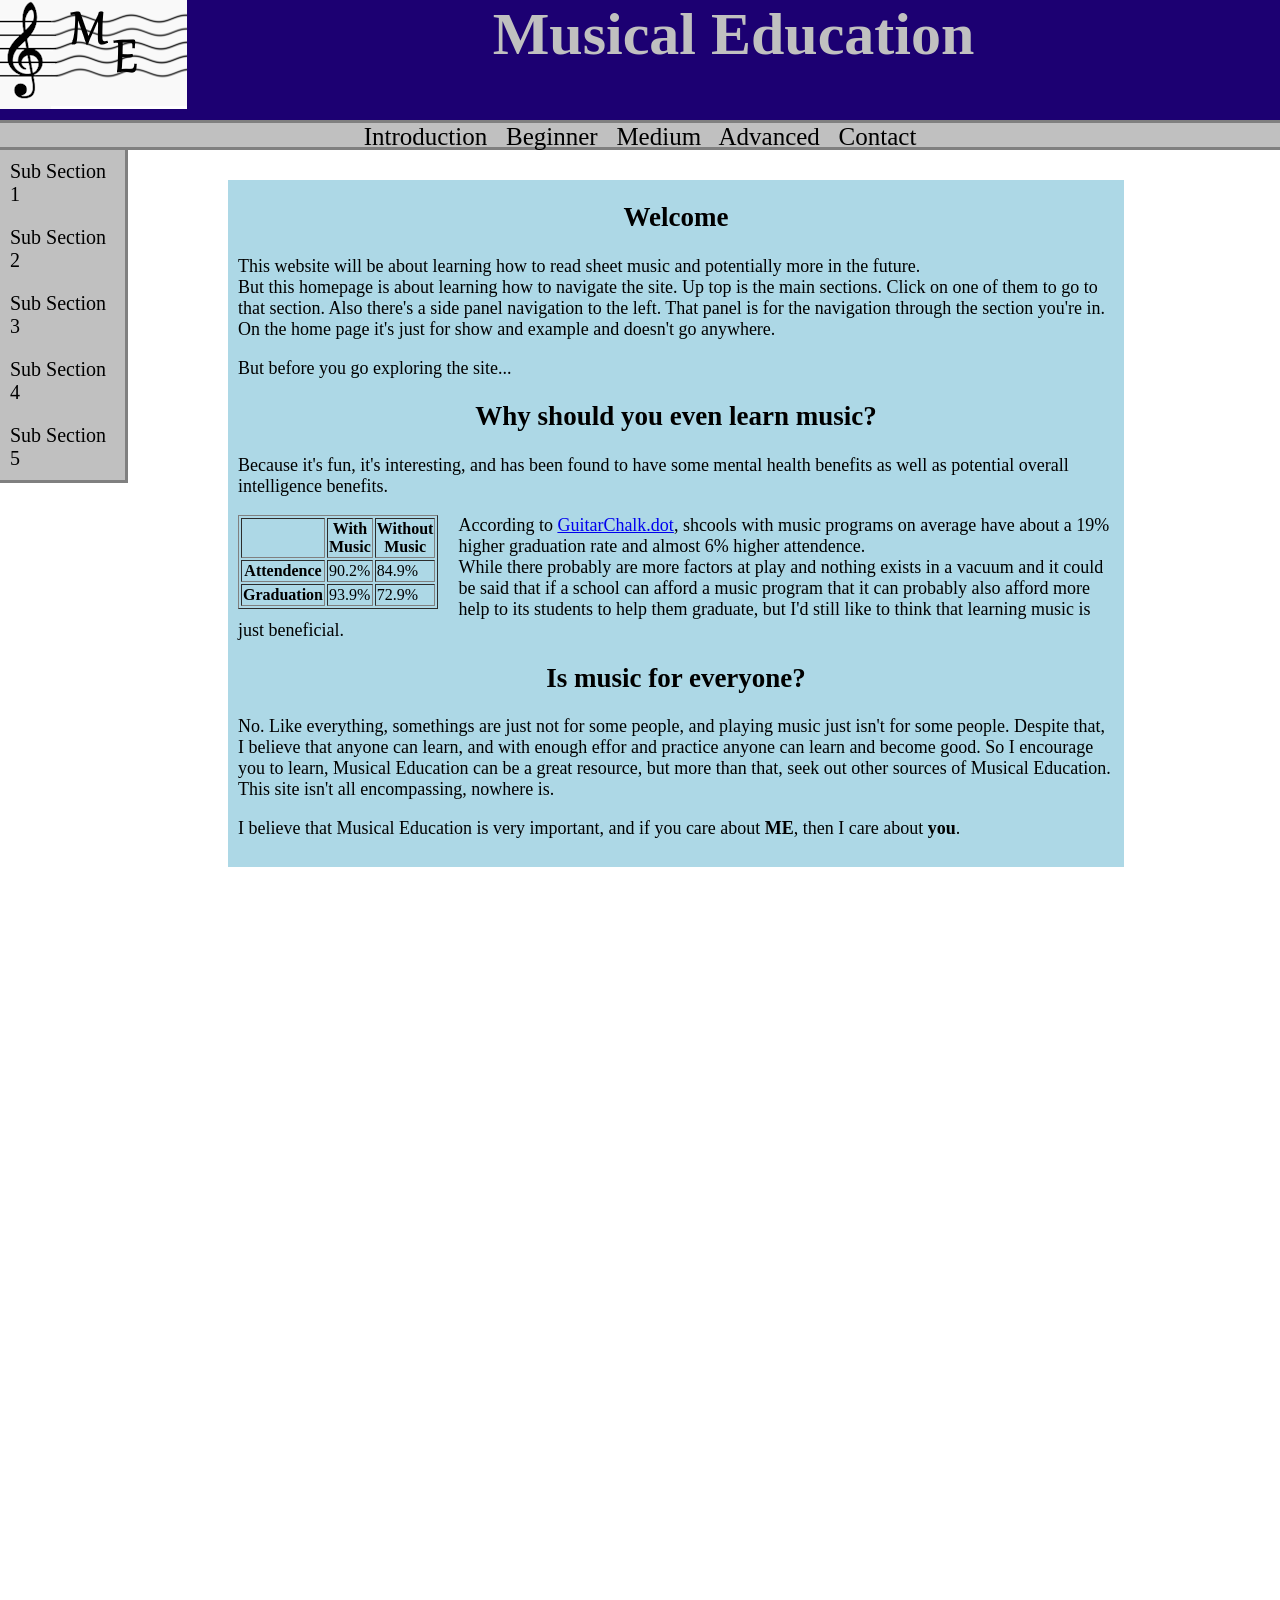
<file: index.html>
<html lang="en">
<head>
    <meta charset="UTF-8">
    <meta name="viewport" content="width=device-width, initial-scale=1.0">
    <meta name="description" content="Joshua's music education website, for learning sheet music.">
    <title>Musical Education - home page</title>
    <link rel="stylesheet" href="styles.css">
    <script>src="script.js" </script>
    <style>

    </style>
</head>
<body>
    <header>
        <a href="index.html">
            <img src="images/logos/templogo.png" alt="A temporary logo" style="float:left">
        </a>
        <h1>Musical Education</h1>
    </header>
    <nav class="navbar-top">
        <a id="Section1" href="introduction/homepage.html" style="cursor: pointer">Introduction</a> &nbsp;
        <a id="Section2" href="beginner.html" style="cursor: pointer">Beginner</a> &nbsp;
        <a id="Section3" href="medium.html" style="cursor: pointer">Medium</a> &nbsp;
        <a id="Section4" href="advanced.html" style="cursor: pointer">Advanced</a> &nbsp;
        <a href="contact.html ">Contact</a>
    </nav>
    <main>
        <nav class="nav-left">
            <a href="">Sub Section 1</a>
            <a href="">Sub Section 2</a>
            <a href="">Sub Section 3</a>
            <a href="">Sub Section 4</a>
            <a href="">Sub Section 5</a>
        </nav>
        <section>
            <h2 id="welcome">Welcome</h2>
            <p>
                This website will be about learning how to read sheet music and potentially more in the future.<br>
                But this homepage is about learning how to navigate the site. Up top is the main sections. Click on one of them 
                to go to that section. Also there's a side panel navigation to the left. That panel is for the navigation through
                the section you're in. On the home page it's just for show and example and doesn't go anywhere.
                
            </p>
            <p>
                But before you go exploring the site...
            </p>
            <h2>Why should you even learn music?</h2>
            <p>
                Because it's fun, it's interesting, and has been found to have some mental health benefits as well as 
                potential overall intelligence benefits.
            </p>
            <p>
                <table border="1" style="float: left; margin-right: 20px">
                    <tr>
                        <th></th>
                        <th>With<br>Music</th>
                        <th>Without<br>Music</th>
                    </tr>
                    <tr>
                        <th>Attendence</th>
                        <td>90.2%</td>
                        <td>84.9%</td>
                    </tr>
                    <tr>
                        <th>Graduation</th>
                        <td>93.9%</td>
                        <td>72.9%</td>
                    </tr>
                </table>
                According to <a href="https://www.guitarchalk.com/music-education/">GuitarChalk.dot</a>, shcools with music 
                programs on average have about a 19% higher graduation rate and almost 6% higher attendence.<br>
                While there probably are more factors at play and nothing exists in a vacuum and it could be said that if a 
                school can afford a music program that it can probably also afford more help to its students to help them 
                graduate, but I'd still like to think that learning music is just beneficial.
            </p>
            <h2>Is music for everyone?</h2>
            <p>
                No. Like everything, somethings are just not for some people, and playing music just isn't for some people.
                Despite that, I believe that anyone can learn, and with enough effor and practice anyone can learn and become 
                good. So I encourage you to learn, Musical Education can be a great resource, but more than that, seek out
                other sources of Musical Education. This site isn't all encompassing, nowhere is. 
            </p>
            <p>
                I believe that Musical Education is very important, and if you care about <b>ME</b>, then I care about 
                <b>you</b>.
            </p>
        </section>
        <nav>

        </nav>
    </main>
</body>
</html>
</file>
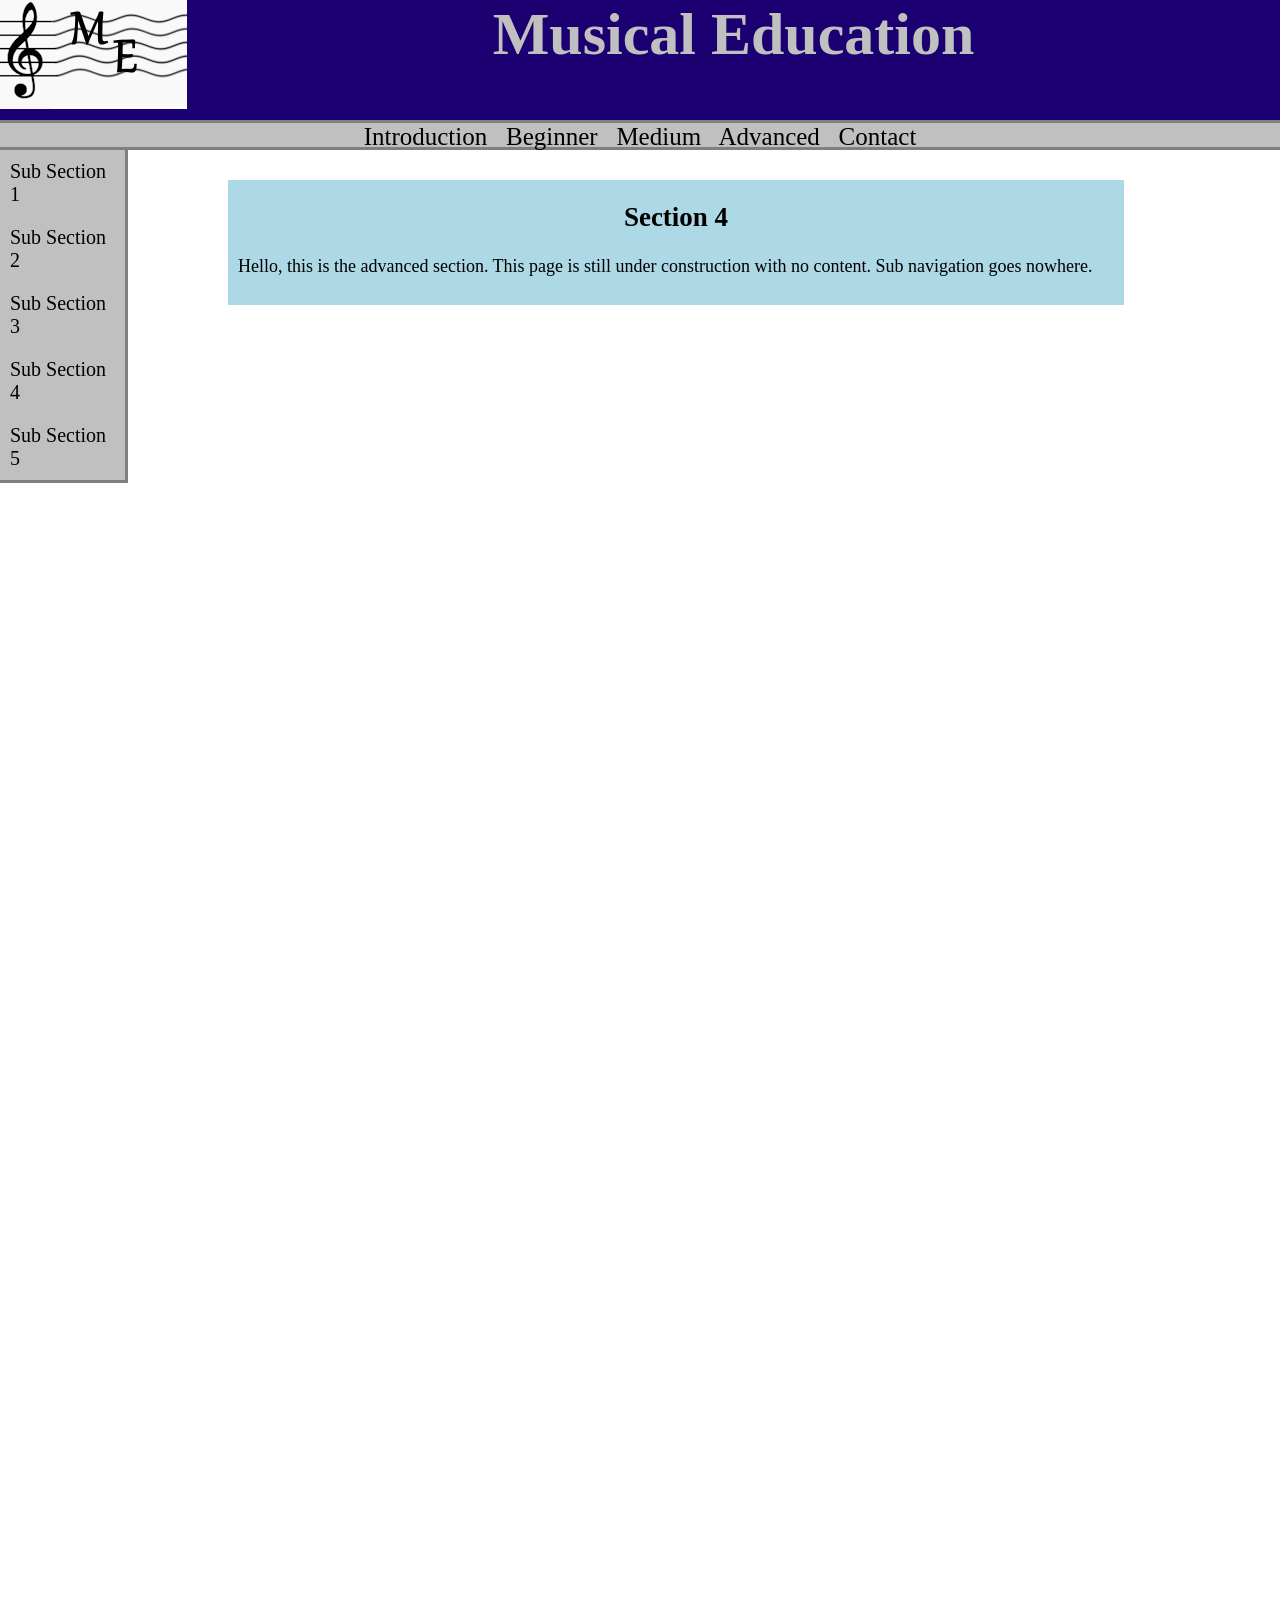
<file: advanced.html>
<html lang="en">
<head>
    <meta charset="UTF-8">
    <meta name="viewport" content="width=device-width, initial-scale=1.0">
    <title>Document</title>
    <link rel="stylesheet" href="styles.css">
    <script>src="script.js" </script>
    <style>

    </style>
</head>
<body>
    <header>
        <a href="index.html">
            <img src="images/logos/templogo.png" alt="A temporary logo" style="float:left">
        </a>
        <h1>Musical Education</h1>
    </header>
    <nav class="navbar-top">
        <a id="Section1" href="/introduction/homepage.html" style="cursor: pointer">Introduction</a> &nbsp;
        <a id="Section2" href="beginner.html" style="cursor: pointer">Beginner</a> &nbsp;
        <a id="Section3" href="medium.html" style="cursor: pointer">Medium</a> &nbsp;
        <a id="Section4" href="advanced.html" style="cursor: pointer">Advanced</a> &nbsp;
        <a href="contact.html ">Contact</a>
    </nav>
    <main>
        <nav class="nav-left">
            <a href="">Sub Section 1</a>
            <a href="">Sub Section 2</a>
            <a href="">Sub Section 3</a>
            <a href="">Sub Section 4</a>
            <a href="">Sub Section 5</a>
        </nav>
        <section>
            <h2>Section 4</h2>
            <p>
                Hello, this is the advanced section. This page is still under construction with no content. Sub navigation goes
                nowhere.
            </p>
        </section>
        <nav>

        </nav>
    </main>
</body>
</html>
</file>
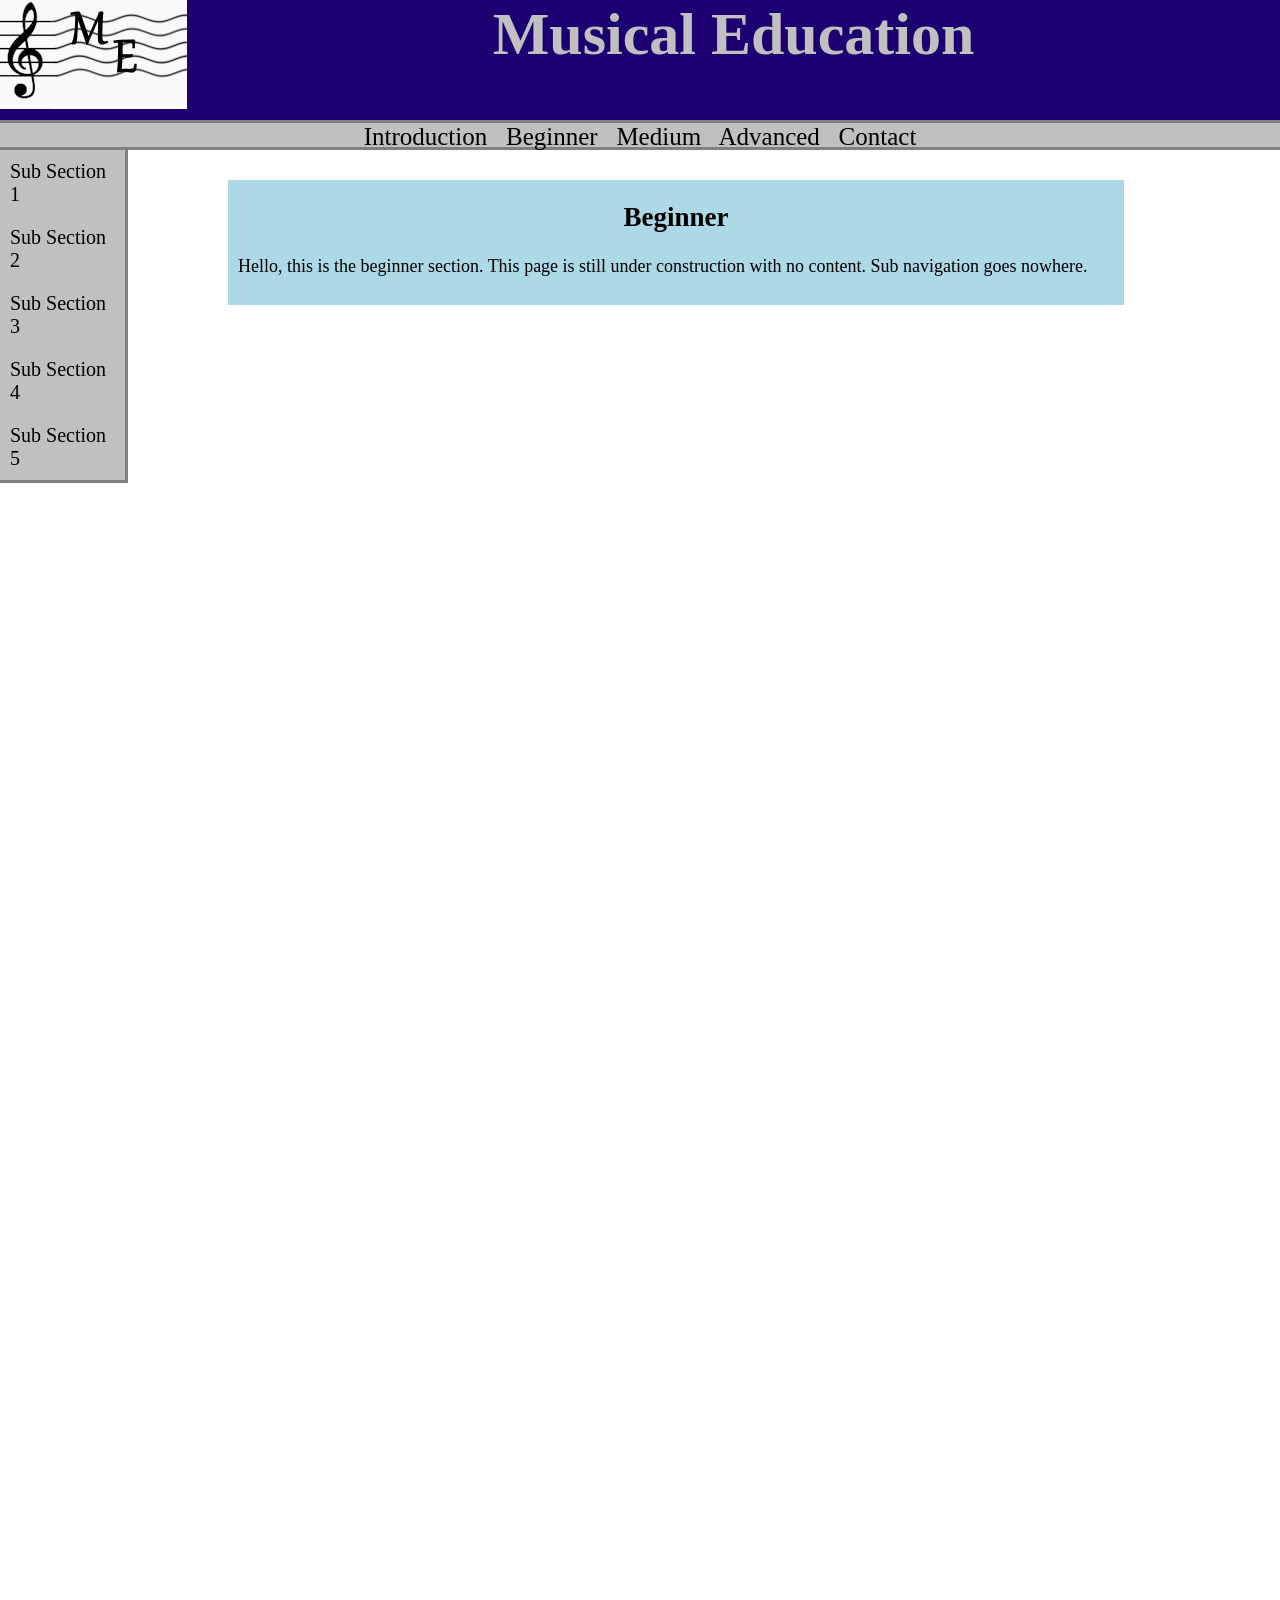
<file: beginner.html>
<html lang="en">
<head>
    <meta charset="UTF-8">
    <meta name="viewport" content="width=device-width, initial-scale=1.0">
    <title>Document</title>
    <link rel="stylesheet" href="styles.css">
    <script>src="script.js" </script>
    <style>

    </style>
</head>
<body>
    <header>
        <a href="index.html">
            <img src="images/logos/templogo.png" alt="A temporary logo" style="float:left">
        </a>
        <h1>Musical Education</h1>
    </header>
    <nav class="navbar-top">
        <a id="Section1" href="/introduction/homepage.html" style="cursor: pointer">Introduction</a> &nbsp;
        <a id="Section2" href="beginner.html" style="cursor: pointer">Beginner</a> &nbsp;
        <a id="Section3" href="medium.html" style="cursor: pointer">Medium</a> &nbsp;
        <a id="Section4" href="advanced.html" style="cursor: pointer">Advanced</a> &nbsp;
        <a href="contact.html ">Contact</a>
    </nav>
    <main>
        <nav class="nav-left">
            <a href="">Sub Section 1</a>
            <a href="">Sub Section 2</a>
            <a href="">Sub Section 3</a>
            <a href="">Sub Section 4</a>
            <a href="">Sub Section 5</a>
        </nav>
        <section>
            <h2>Beginner</h2>
            <p>
                Hello, this is the beginner section. This page is still under construction with no content. Sub navigation goes
                nowhere.
            </p>
        </section>
        <nav>

        </nav>
    </main>
</body>
</html>
</file>
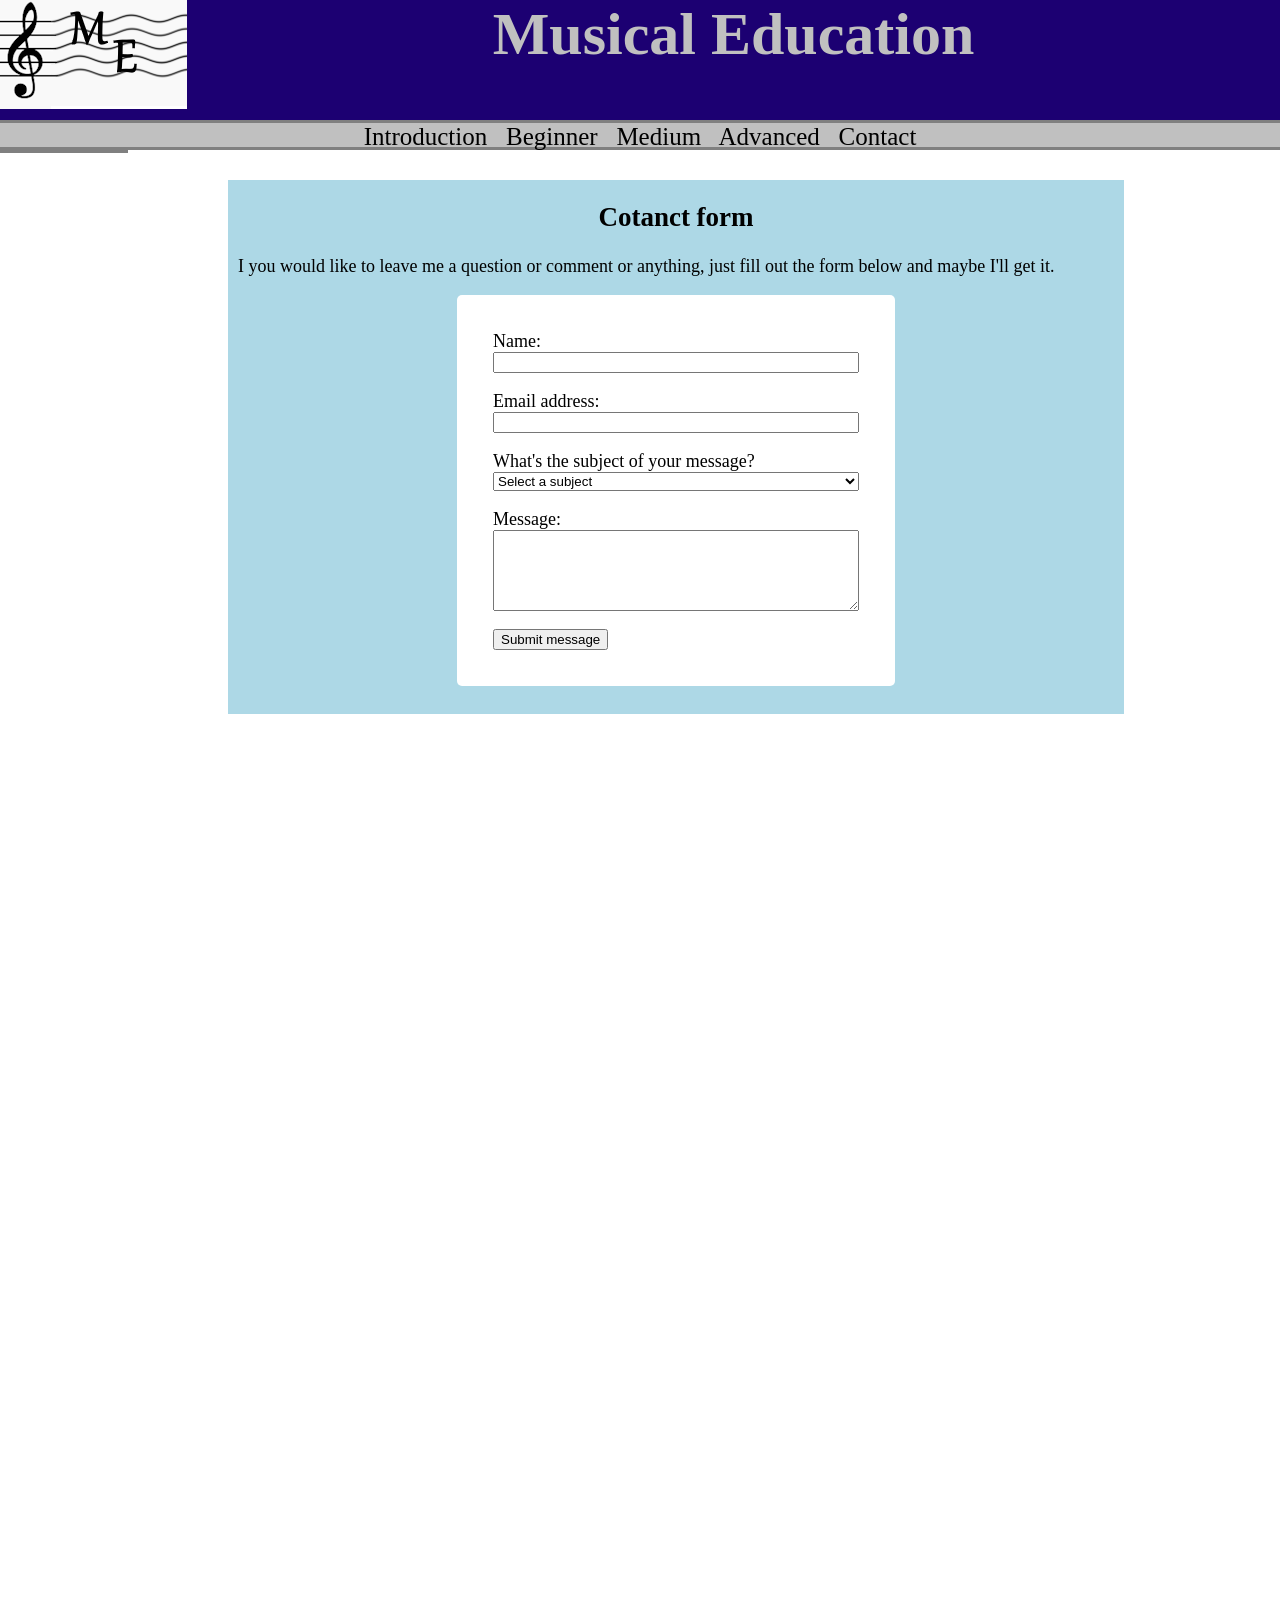
<file: contact.html>
<html lang="en">
<head>
    <meta charset="UTF-8">
    <meta name="viewport" content="width=device-width, initial-scale=1.0">
    <title>Document</title>
    <link rel="stylesheet" href="styles.css">
    <script src="script.js"></script>
    <style>

    </style>
</head>
<body>
    <header>
        <a href="index.html">
            <img src="images/logos/templogo.png" alt="A temporary logo" style="float:left">
        </a>
        <h1>Musical Education</h1>
    </header>
    <nav class="navbar-top">
        <a id="Section1" href="introduction/homepage.html" style="cursor: pointer">Introduction</a> &nbsp;
        <a id="Section2" href="beginner.html" style="cursor: pointer">Beginner</a> &nbsp;
        <a id="Section3" href="medium.html" style="cursor: pointer">Medium</a> &nbsp;
        <a id="Section4" href="advanced.html" style="cursor: pointer">Advanced</a> &nbsp;
        <a href="contact.html ">Contact</a>
    </nav>
    <main>
        <nav class="nav-left">
        </nav>
        <section>
            <h2>Cotanct form</h2>
            <p>
                I you would like to leave me a question or comment or anything, just fill out the form below and maybe I'll get
                it.
            </p>
            <div class="form-container">
                <form id="contactForm" novalidate>
                    <div class="form-section">
                        <label for="name">Name:</label>
                        <input type="text" id="name" name="name" required>
                    </div>
                    <div class="form-section">
                        <label for="email">Email address:</label>
                        <input type="email" id="email" name="email" required>
                    </div>
                    <div class="form-section">
                        <label for="subject">What's the subject of your message?</label>
                        <select id="subject" name="subject" required>
                            <option value="">Select a subject</option>
                            <option value="question">Question</option>
                            <option value="comment">Comment or critique</option>
                            <option value="problem">Got a problem!</option>
                            <option value="nice">Just got something nice to say.</option>
                        </select>
                    </div>
                    <div class="form-section">
                        <label for="message">Message:</label>
                        <textarea id="message" name="message" rows="5" required></textarea>
                    </div>
                    <div class="form-section">
                        <button type="submit">Submit message</button>

                    </div>
                    <p id="formMessage" aria-live="polite"></p>
                </form>
            </div>
        </section>
        <nav>

        </nav>
    </main>
</body>
</html>
</file>
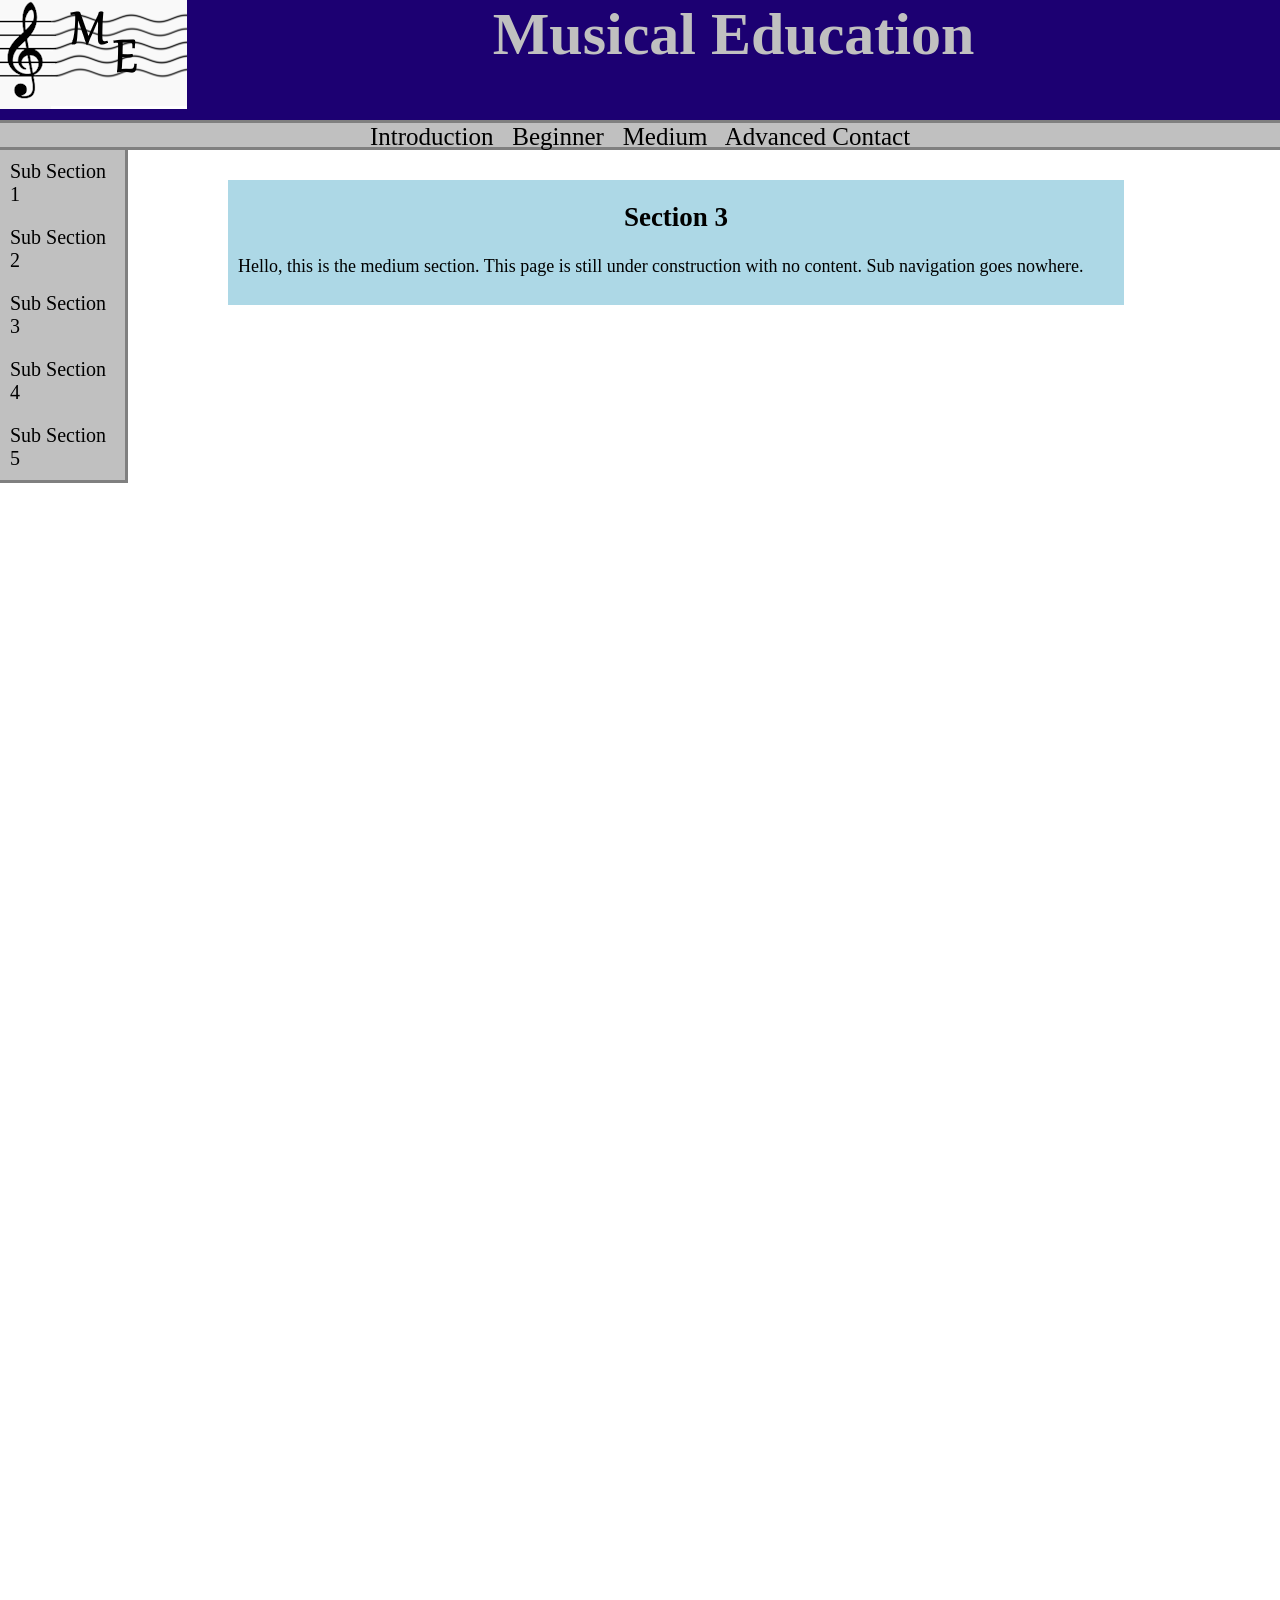
<file: medium.html>
<html lang="en">
<head>
    <meta charset="UTF-8">
    <meta name="viewport" content="width=device-width, initial-scale=1.0">
    <title>Document</title>
    <link rel="stylesheet" href="styles.css">
    <script>src="script.js" </script>
    <style>

    </style>
</head>
<body>
    <header>
        <a href="index.html">
            <img src="images/logos/templogo.png" alt="A temporary logo" style="float:left">
        </a>
        <h1>Musical Education</h1>
    </header>
    <nav class="navbar-top">
        <a id="Section1" href="/introduction/homepage.html" style="cursor: pointer">Introduction</a> &nbsp;
        <a id="Section2" href="beginner.html" style="cursor: pointer">Beginner</a> &nbsp;
        <a id="Section3" href="medium.html" style="cursor: pointer">Medium</a> &nbsp;
        <a id="Section4" href="advanced.html" style="cursor: pointer">Advanced</a>
        <a href="contact.html ">Contact</a>
    </nav>
    <main>
        <nav class="nav-left">
            <a href="">Sub Section 1</a>
            <a href="">Sub Section 2</a>
            <a href="">Sub Section 3</a>
            <a href="">Sub Section 4</a>
            <a href="">Sub Section 5</a>
        </nav>
        <section>
            <h2>Section 3</h2>
            <p>
                Hello, this is the medium section. This page is still under construction with no content. Sub navigation goes
                nowhere.
            </p>
        </section>
        <nav>

        </nav>
    </main>
</body>
</html>
</file>
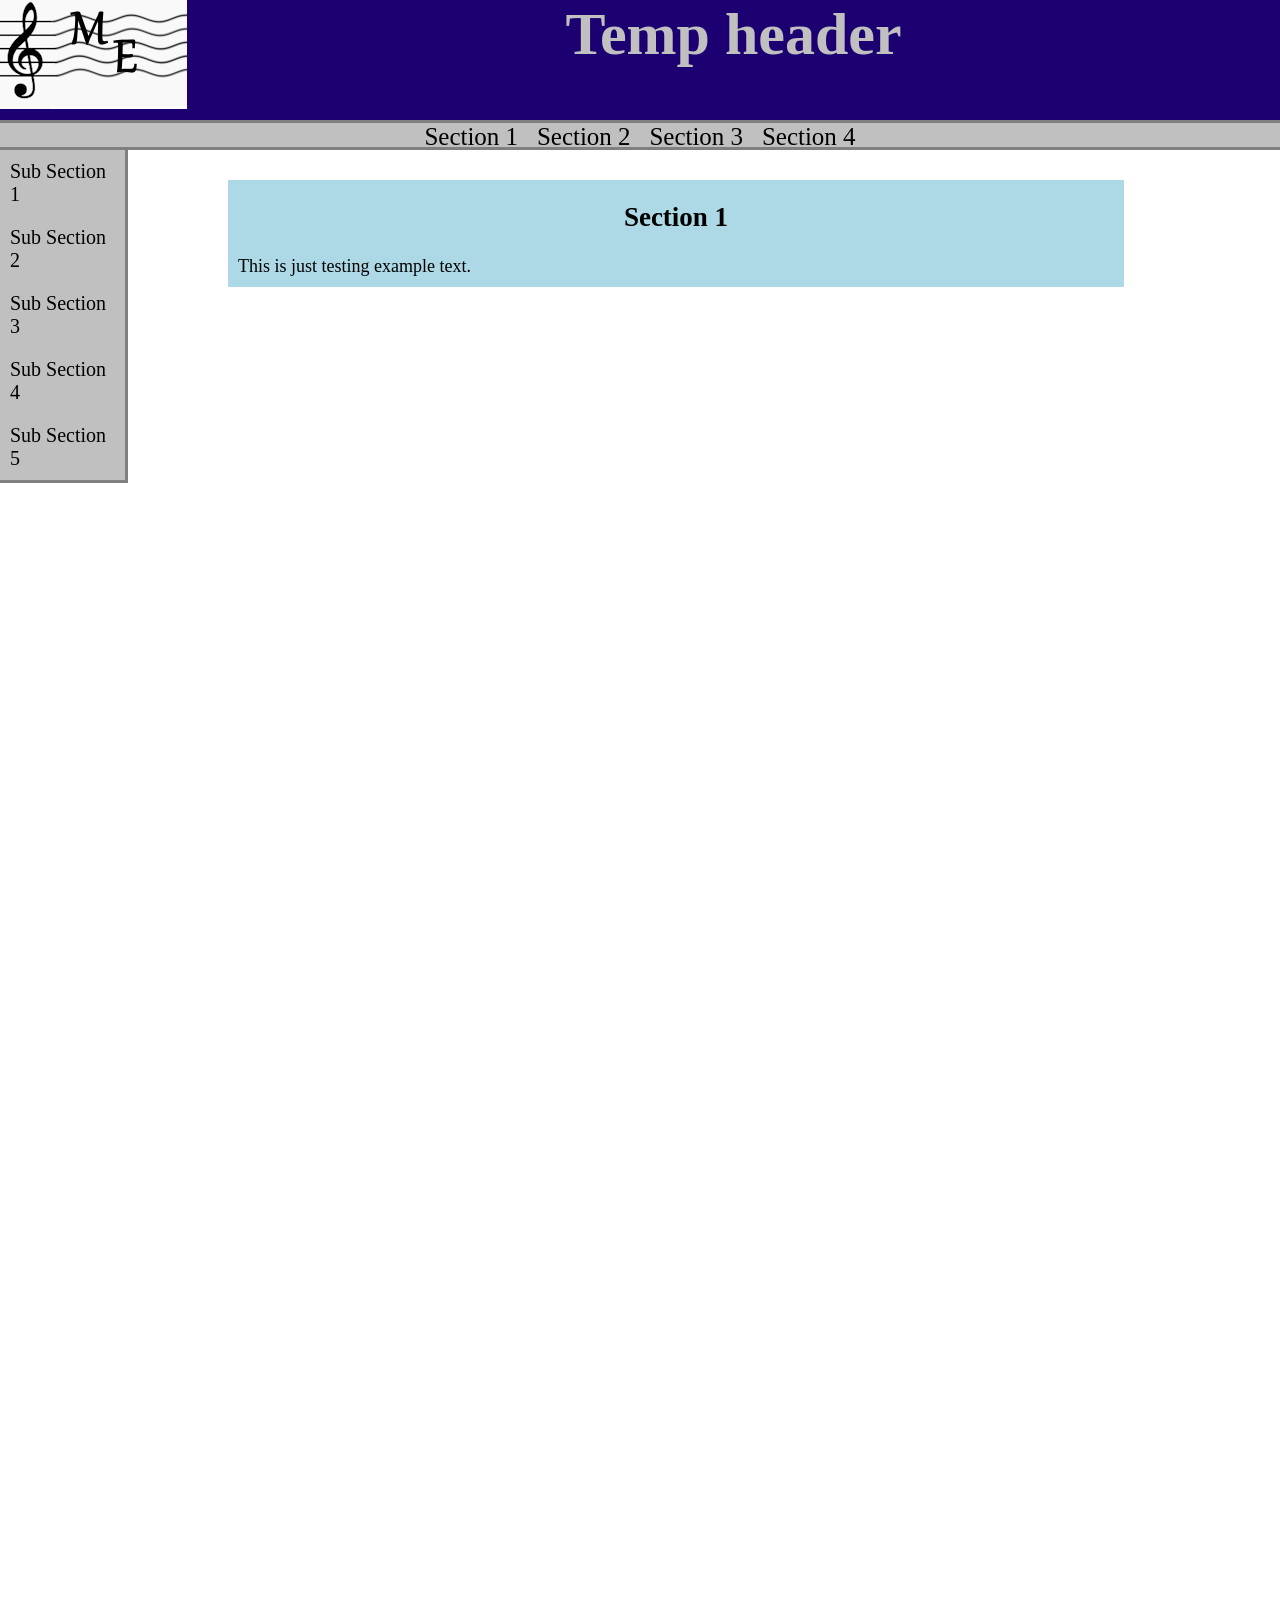
<file: section1.html>
<html lang="en">
<head>
    <meta charset="UTF-8">
    <meta name="viewport" content="width=device-width, initial-scale=1.0">
    <title>Document</title>
    <link rel="stylesheet" href="styles.css">
    <script>src="script.js" </script>
    <style>

    </style>
</head>
<body>
    <header>
        <a href="index.html">
            <img src="images/logos/templogo.png" alt="A temporary logo" style="float:left">
        </a>
        <h1>Temp header</h1>
    </header>
    <nav class="navbar-top">
        <a id="Section1" href="section1.html" style="cursor: pointer">Section 1</a> &nbsp;
        <a id="Section2" href="section2.html" style="cursor: pointer">Section 2</a> &nbsp;
        <a id="Section3" href="section3.html" style="cursor: pointer">Section 3</a> &nbsp;
        <a id="Section4" href="section4.html" style="cursor: pointer">Section 4</a>
    </nav>
    <main>
        <nav class="nav-left">
            <a href="">Sub Section 1</a>
            <a href="">Sub Section 2</a>
            <a href="">Sub Section 3</a>
            <a href="">Sub Section 4</a>
            <a href="">Sub Section 5</a>
        </nav>
        <section>
            <h2>Section 1</h2>
            This is just testing example text.
        </section>
        <nav>

        </nav>
    </main>
</body>
</html>
</file>
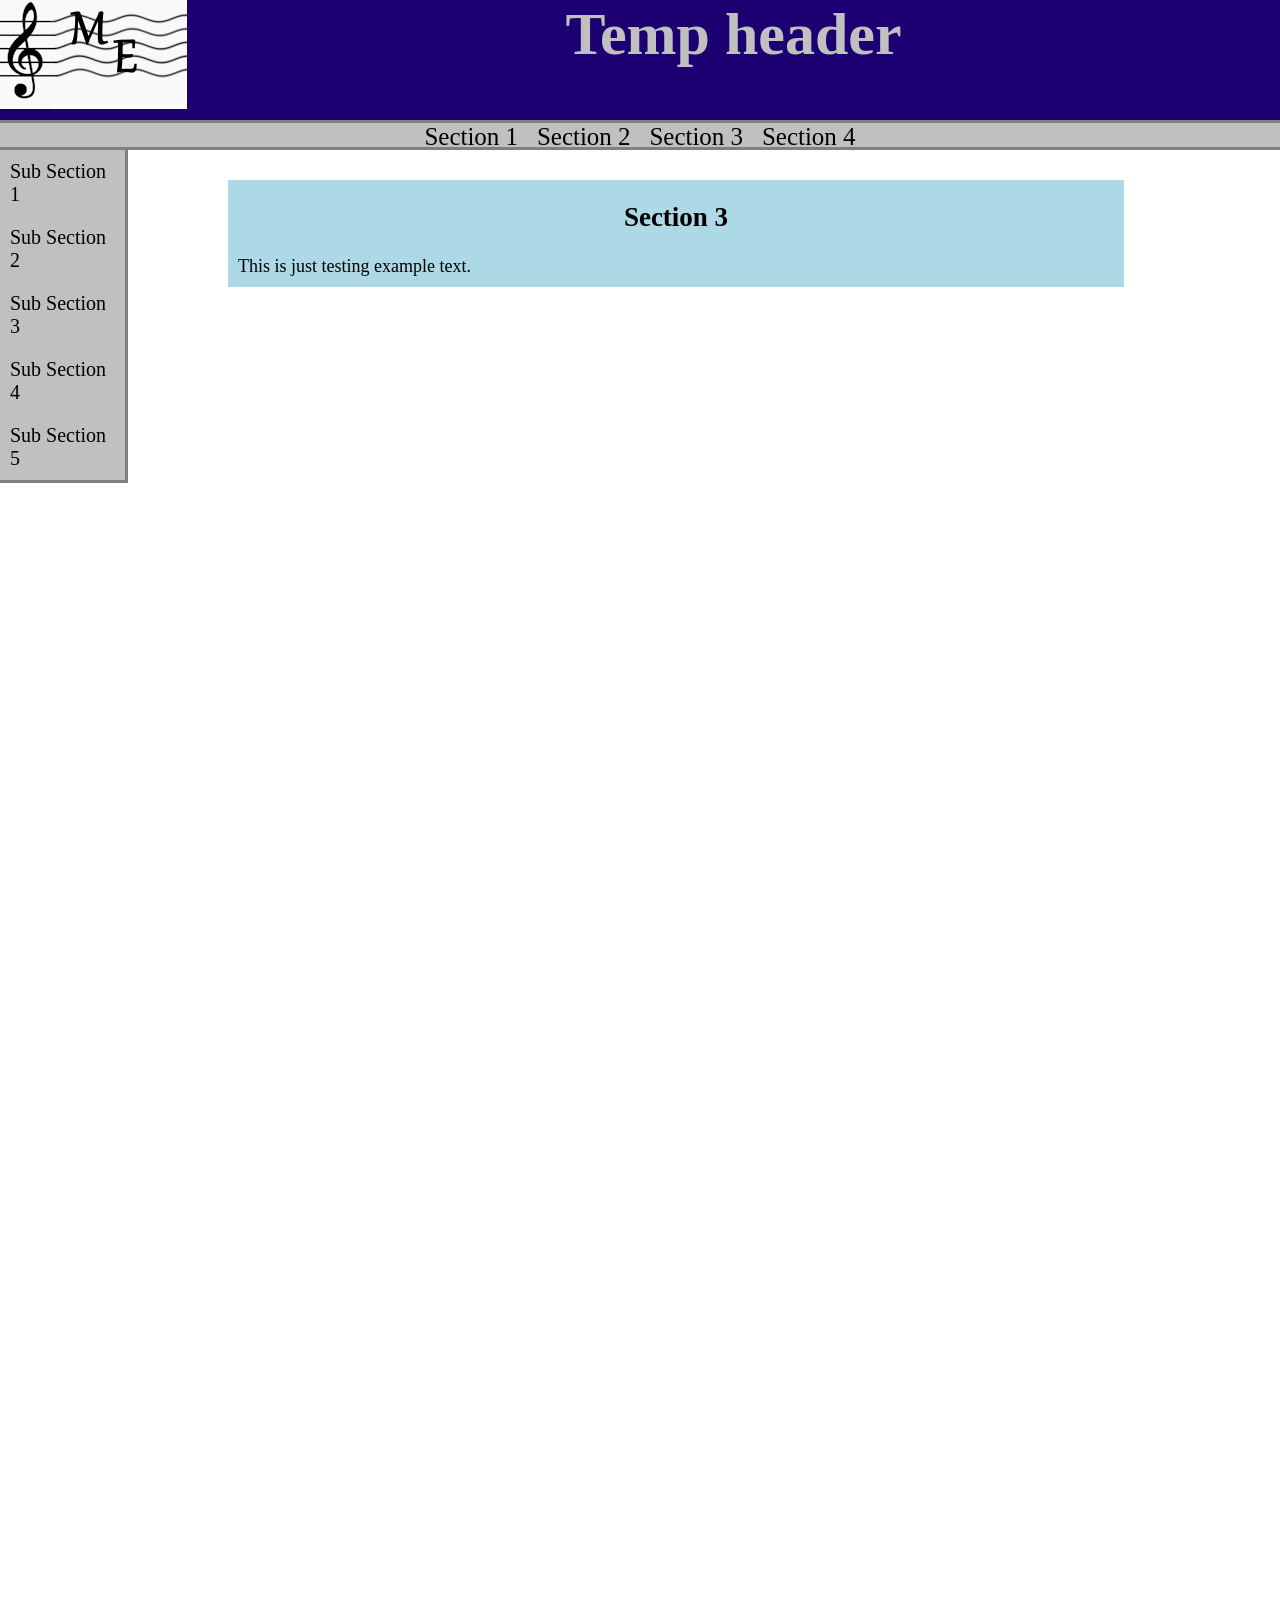
<file: section3.html>
<html lang="en">
<head>
    <meta charset="UTF-8">
    <meta name="viewport" content="width=device-width, initial-scale=1.0">
    <title>Document</title>
    <link rel="stylesheet" href="styles.css">
    <script>src="script.js" </script>
    <style>

    </style>
</head>
<body>
    <header>
        <a href="index.html">
            <img src="images/logos/templogo.png" alt="A temporary logo" style="float:left">
        </a>
        <h1>Temp header</h1>
    </header>
    <nav class="navbar-top">
        <a id="Section1" href="section1.html" style="cursor: pointer">Section 1</a> &nbsp;
        <a id="Section2" href="section2.html" style="cursor: pointer">Section 2</a> &nbsp;
        <a id="Section3" href="section3.html" style="cursor: pointer">Section 3</a> &nbsp;
        <a id="Section4" href="section4.html" style="cursor: pointer">Section 4</a>
    </nav>
    <main>
        <nav class="nav-left">
            <a href="">Sub Section 1</a>
            <a href="">Sub Section 2</a>
            <a href="">Sub Section 3</a>
            <a href="">Sub Section 4</a>
            <a href="">Sub Section 5</a>
        </nav>
        <section>
            <h2>Section 3</h2>
            This is just testing example text.
        </section>
        <nav>

        </nav>
    </main>
</body>
</html>
</file>
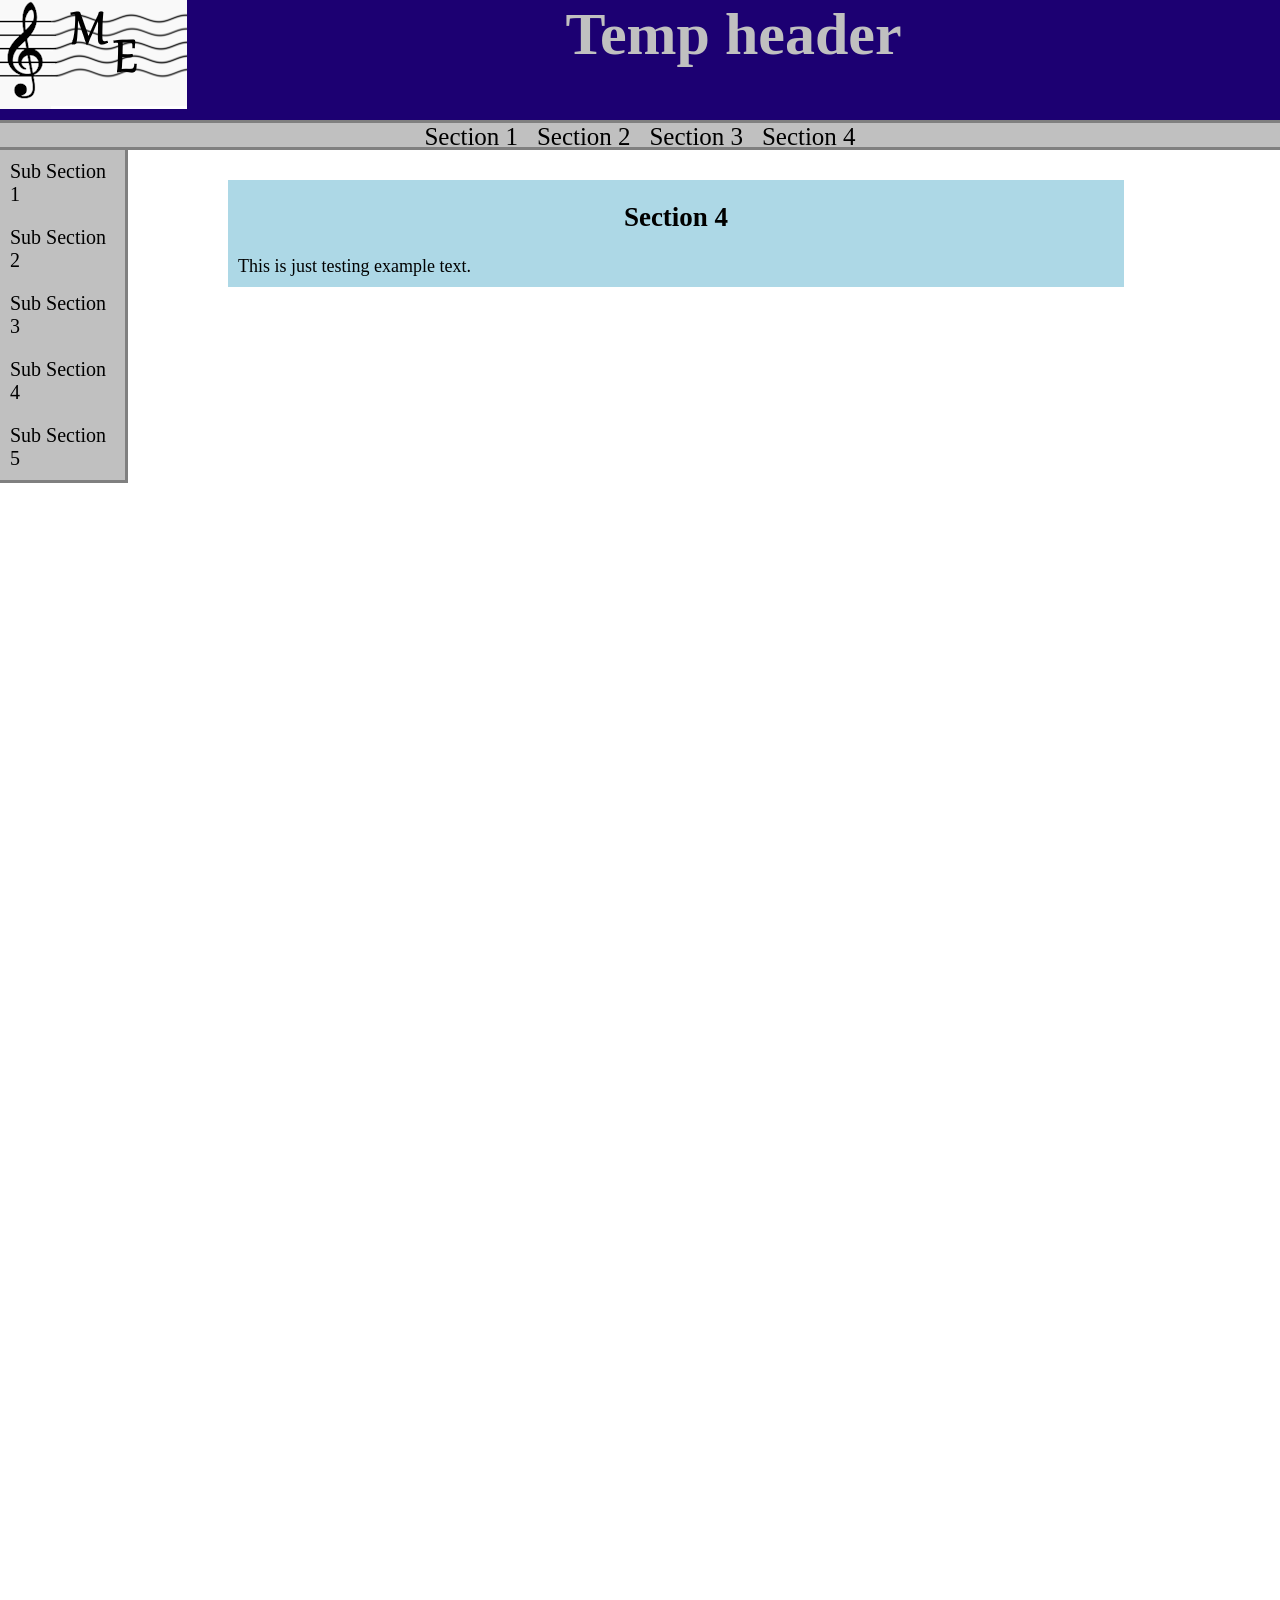
<file: section4.html>
<html lang="en">
<head>
    <meta charset="UTF-8">
    <meta name="viewport" content="width=device-width, initial-scale=1.0">
    <title>Document</title>
    <link rel="stylesheet" href="styles.css">
    <script>src="script.js" </script>
    <style>

    </style>
</head>
<body>
    <header>
        <a href="index.html">
            <img src="images/logos/templogo.png" alt="A temporary logo" style="float:left">
        </a>
        <h1>Temp header</h1>
    </header>
    <nav class="navbar-top">
        <a id="Section1" href="section1.html" style="cursor: pointer">Section 1</a> &nbsp;
        <a id="Section2" href="section2.html" style="cursor: pointer">Section 2</a> &nbsp;
        <a id="Section3" href="section3.html" style="cursor: pointer">Section 3</a> &nbsp;
        <a id="Section4" href="section4.html" style="cursor: pointer">Section 4</a>
    </nav>
    <main>
        <nav class="nav-left">
            <a href="">Sub Section 1</a>
            <a href="">Sub Section 2</a>
            <a href="">Sub Section 3</a>
            <a href="">Sub Section 4</a>
            <a href="">Sub Section 5</a>
        </nav>
        <section>
            <h2>Section 4</h2>
            This is just testing example text.
        </section>
        <nav>

        </nav>
    </main>
</body>
</html>
</file>
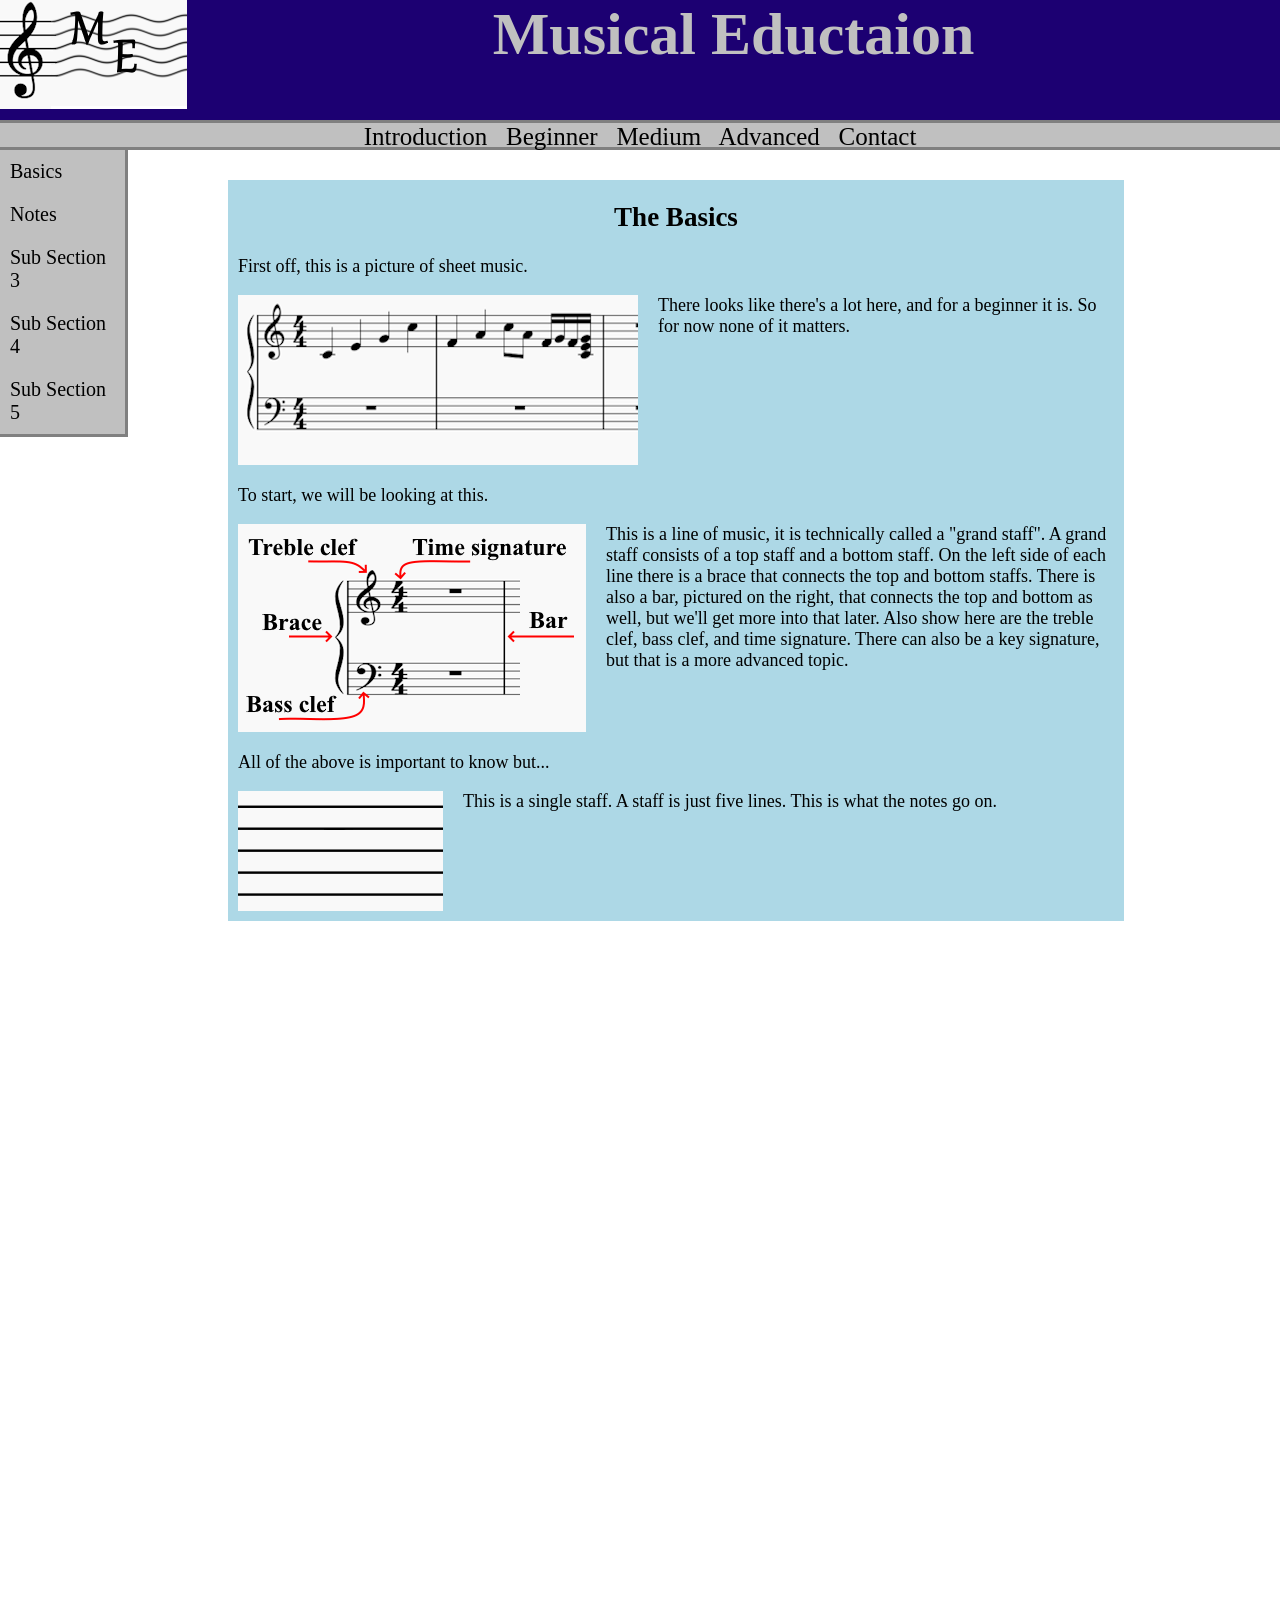
<file: introduction/basics.html>
<html lang="en">
<head>
    <meta charset="UTF-8">
    <meta name="viewport" content="width=device-width, initial-scale=1.0">
    <meta name="description" content="The baisc start of understanding sheet music and its parts">
    <title>Introduction - basics</title>
    <link rel="stylesheet" href="../styles.css">
    <script>src="script.js" </script>
    <style>

    </style>
</head>
<body>
    <header>
        <a href="../index.html">
            <img src="../images/logos/templogo.png" alt="A temporary logo" style="float:left">
        </a>
        <h1>Musical Eductaion</h1>
    </header>
    <nav class="navbar-top">
        <a id="Section1" href="/introduction/homepage.html" style="cursor: pointer">Introduction</a> &nbsp;
        <a id="Section2" href="../beginner.html" style="cursor: pointer">Beginner</a> &nbsp;
        <a id="Section3" href="../medium.html" style="cursor: pointer">Medium</a> &nbsp;
        <a id="Section4" href="../advanced.html" style="cursor: pointer">Advanced</a> &nbsp;
        <a href="contact.html ">Contact</a>
    </nav>
    <main>
        <nav class="nav-left">
            <a href="basics.html">Basics</a>
            <a href="notes.html">Notes</a>
            <a href="">Sub Section 3</a>
            <a href="">Sub Section 4</a>
            <a href="">Sub Section 5</a>
        </nav>
        <section>
            <h2>The Basics</h2>
            <p>
                First off, this is a picture of sheet music.
            </p>
            <p>
                <img src="../images/introduction/sheet music example.png" alt="A picture showing sheet music with some notes" 
                style="float: left; padding-right: 20px;">
                There looks like there's a lot here, and for a beginner it is. So for now none of it matters. 
            </p>
            <p class="after-image">
                To start, we will be looking at this.
            </p>
            <p>
                <img src="../images/introduction/labeled sheet music example.png" alt="Sheet music with the various parts labeled"
                style="float: left; padding-right: 20px;">
                This is a line of music, it is technically called a "grand staff". A grand staff consists of a top staff and a 
                bottom staff. On the left side of each line there is a brace that connects the top and bottom staffs. There 
                is also a bar, pictured on the right, that connects the top and bottom as well, but we'll get more into that 
                later. Also show here are the treble clef, bass clef, and time signature. There can also be a key signature,
                but that is a more advanced topic.
            </p>
            <p class="after-image">
                All of the above is important to know but...
            </p>
            <p>
                <img src="../images/introduction/staff.png" alt="A sinlge staff with nothin on it" style="float: left;
                padding-right: 20px;">
                This is a single staff. A staff is just five lines. This is what the notes go on.
            </p>
        </section>
        <nav>

        </nav>
    </main>
</body>
</html>
</file>
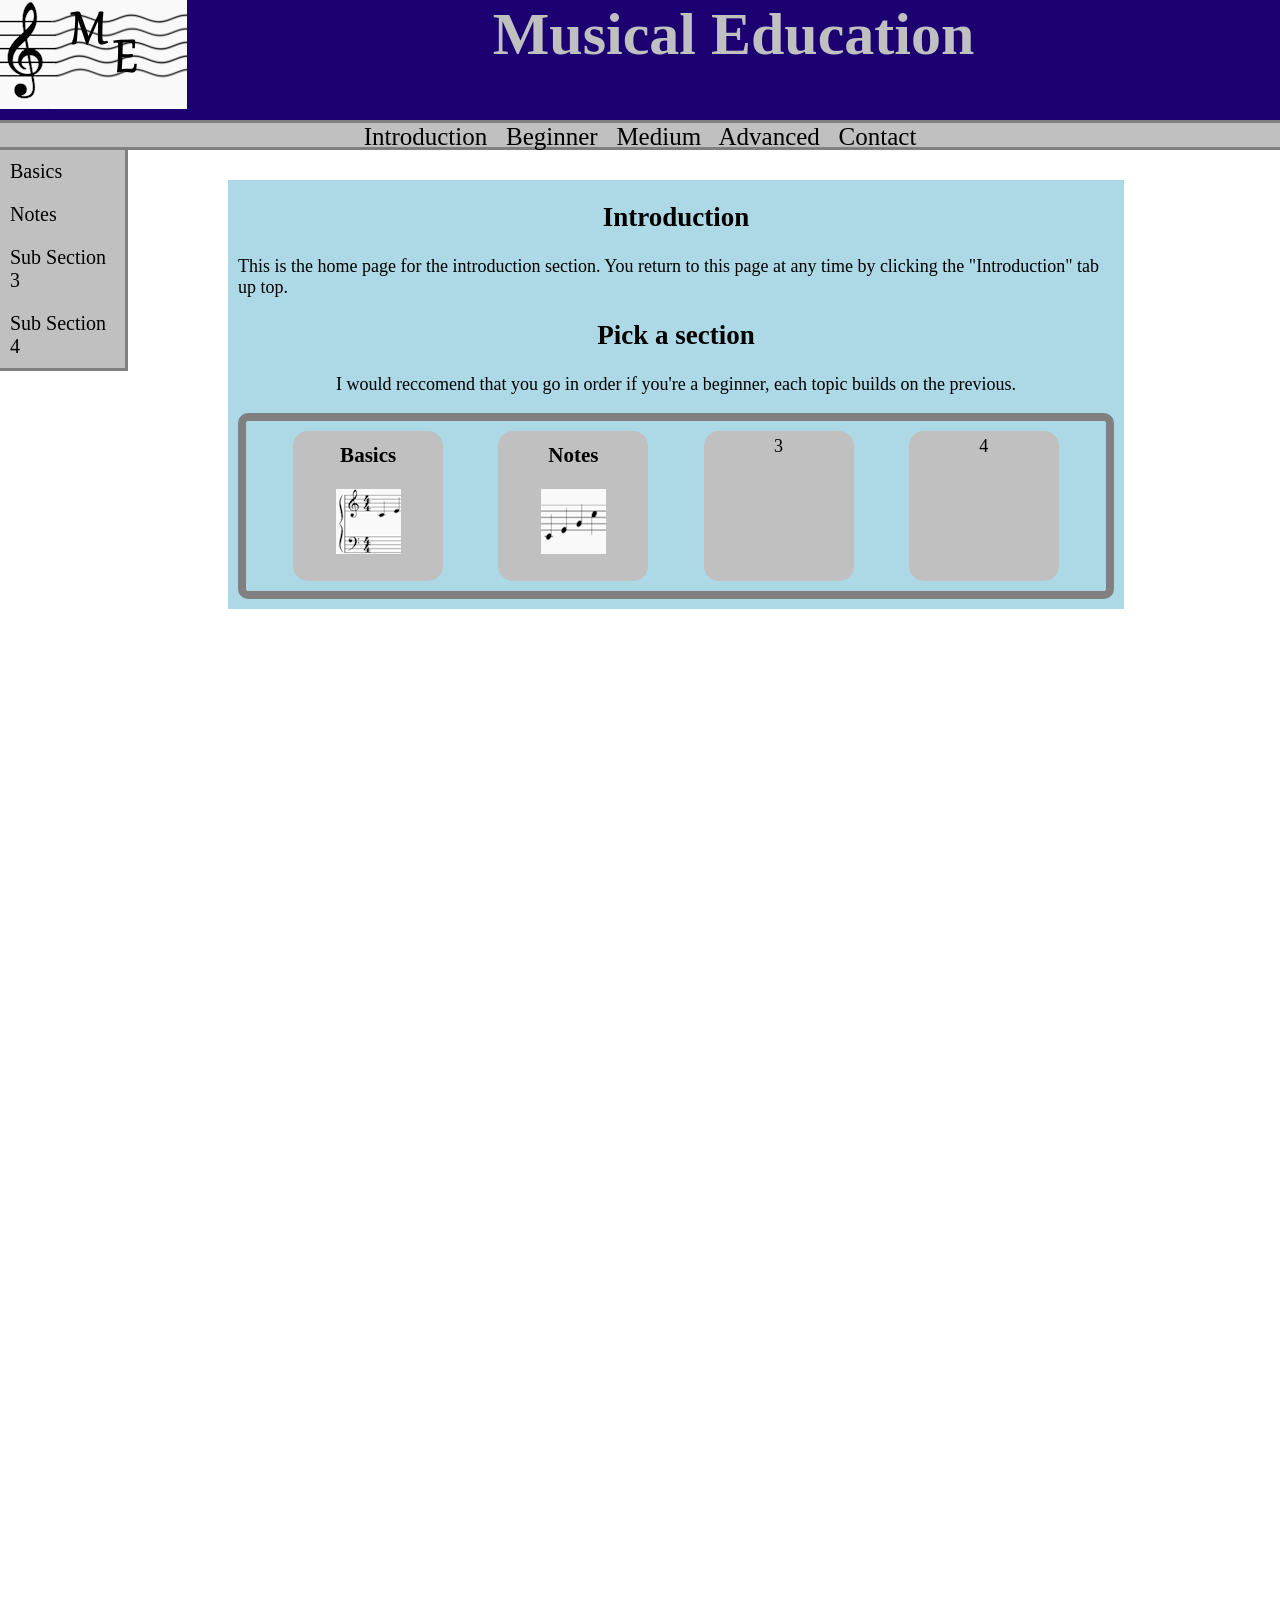
<file: introduction/homepage.html>
<html lang="en">
<head>
    <meta charset="UTF-8">
    <meta name="viewport" content="width=device-width, initial-scale=1.0">
    <meta name="description" content="The homepage for the introduction section">
    <title>Introduction Homepage</title>
    <link rel="stylesheet" href="../styles.css">
    <script>src="script.js" </script>
    <style>

    </style>
</head>
<body>
    <header>
        <a href="../index.html">
            <img src="../images/logos/templogo.png" alt="A temporary logo" style="float:left">
        </a>
        <h1>Musical Education</h1>
    </header>
    <nav class="navbar-top">
        <a id="Section1" href="/introduction/homepage.html" style="cursor: pointer">Introduction</a> &nbsp;
        <a id="Section2" href="../beginner.html" style="cursor: pointer">Beginner</a> &nbsp;
        <a id="Section3" href="../medium.html" style="cursor: pointer">Medium</a> &nbsp;
        <a id="Section4" href="../advanced.html" style="cursor: pointer">Advanced</a> &nbsp;
        <a href="contact.html ">Contact</a>
    </nav>
    <main>
        <nav class="nav-left">
            <a href="basics.html">Basics</a>
            <a href="notes.html">Notes</a>
            <a href="">Sub Section 3</a>
            <a href="">Sub Section 4</a>
        </nav>
        <section>
            <h2>Introduction</h2>
            <p>
                This is the home page for the introduction section. You return to this page at any time by clicking the 
                "Introduction" tab up top.
            </p>
            <h2>Pick a section</h2>
            <p class="text-centered">
                I would reccomend that you go in order if you're a beginner, each topic builds on the previous.
            </p>
            <div class="container">
                <a href="basics.html" class="box" id="box1">
                    <h3>Basics</h3>
                    <img src="../images/introduction/homepage basics.png" alt="An image of a line of sheet music">
                </a>
                <a href="notes.html" class="box" id="box2">
                    <h3>Notes</h3>
                    <img src="../images/introduction/homepage notes.png" alt="An image of notes">
                </a>
                <div class="box" id="box3">3</div>
                <div class="box" id="box4">4</div>
            </div>
        </section>
        <nav>

        </nav>
    </main>
</body>
</html>
</file>
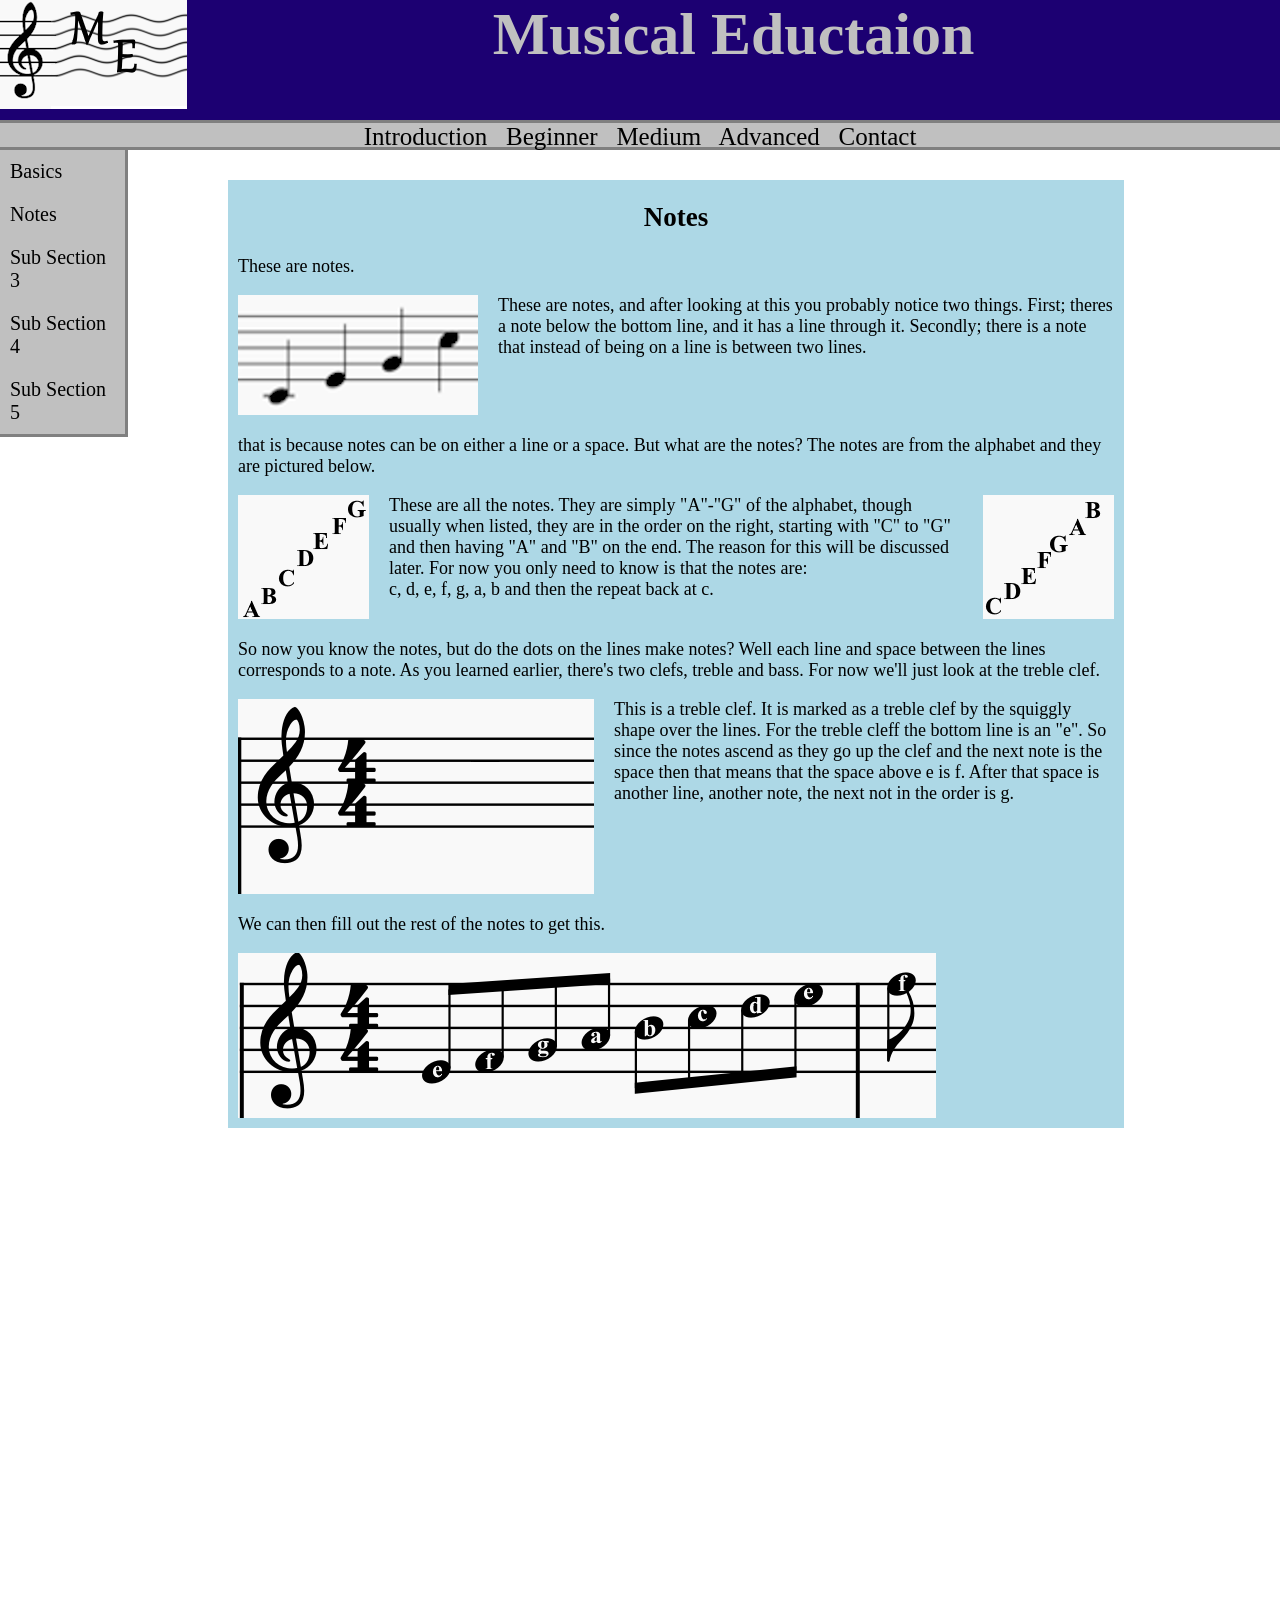
<file: introduction/notes.html>
<html lang="en">
<head>
    <meta charset="UTF-8">
    <meta name="viewport" content="width=device-width, initial-scale=1.0">
    <meta name="description" content="Starting to learn the notes">
    <title>Introduction - notes</title>
    <link rel="stylesheet" href="../styles.css">
    <script>src="script.js" </script>
    <style>

    </style>
</head>
<body>
    <header>
        <a href="../index.html">
            <img src="../images/logos/templogo.png" alt="A temporary logo" style="float:left">
        </a>
        <h1>Musical Eductaion</h1>
    </header>
    <nav class="navbar-top">
        <a id="Section1" href="/introduction/homepage.html" style="cursor: pointer">Introduction</a> &nbsp;
        <a id="Section2" href="../beginner.html" style="cursor: pointer">Beginner</a> &nbsp;
        <a id="Section3" href="../medium.html" style="cursor: pointer">Medium</a> &nbsp;
        <a id="Section4" href="../advanced.html" style="cursor: pointer">Advanced</a> &nbsp;
        <a href="contact.html ">Contact</a>
    </nav>
    <main>
        <nav class="nav-left">
            <a href="basics.html">Basics</a>
            <a href="notes.html">Notes</a>
            <a href="">Sub Section 3</a>
            <a href="">Sub Section 4</a>
            <a href="">Sub Section 5</a>
        </nav>
        <section>
            <h2>Notes</h2>
            <p>
                These are notes.
            </p>
            <p>
                <img src="../images/introduction/notes example.png" alt="A picture showing notes on a staff" 
                style="float: left; padding-right: 20px;">
                These are notes, and after looking at this you probably notice two things. First; theres a note below the 
                bottom line, and it has a line through it. Secondly; there is a note that instead of being on a line is
                between two lines. 
            </p>
            <p class="after-image">
                that is because notes can be on either a line or a space. But what are the notes? The notes are from the 
                alphabet and they are pictured below.
            </p>
            <p>
                <img src="../images/introduction/notes.png" alt="All the musical notes listed." style="float: left;
                padding-right: 20px;">
                <img src="../images/introduction/notes in order.png" alt="All the musical notes listed in order." 
                style="float: right; padding-left: 20px;">
                These are all the notes. They are simply "A"-"G" of the alphabet, though usually when listed, 
                they are in the order on the right, starting with "C" to "G" and then having "A" and "B" on the end. The reason
                for this will be discussed later. For now you only need to know is that the notes are:<br> 
                c, d, e, f, g, a, b and then the repeat back at c.
            </p>
            <p class="after-image">
                So now you know the notes, but do the dots on the lines make notes? Well each line and space between the lines
                corresponds to a note. As you learned earlier, there's two clefs, treble and bass. For now we'll just look at
                the treble clef.
            </p>
            <p>
                <img src="../images/introduction/treble clef.png" alt="An image of a treble clef." style="float: left;
                padding-right: 20px;">
                This is a treble clef. It is marked as a treble clef by the squiggly shape over the lines. For the treble cleff
                the bottom line is an "e". So since the notes ascend as they go up the clef and the next note is the space
                then that means that the space above e is f. After that space is another line, another note, the next not in
                the order is g.
            </p>
            <p class="after-image">
                We can then fill out the rest of the notes to get this.
            </p>
            <p>
                <img src="../images/introduction/treble clef notes.png" alt="a treble clef with the nots labeld" 
                style="float: left; padding-right: 20px;">
                
            </p>
            
        </section>
        <nav>

        </nav>
    </main>
</body>
</html>
</file>
<file: styles.css>
*{
    box-sizing: border-box;
}

body {
    margin: 0;
}

header {
    position: sticky;
    top: 0px;
    background-color: rgb(28, 0, 114);
    height: 120px;
    color:silver;
    font-size: 30;
    font-family: "Gabriola", cursive, serif;
}

header h1 {
    text-align: center;
}


.navbar-top {
    position:sticky;
    top: 120px;
    border: 3px solid gray;
    border-left: 0;
    border-right: 0;
    height: 30px;
    background-color: silver;
    font-size: 25px;
    text-align: center;
}

.navbar-top a, .navbar-top a:visited{
    text-decoration: none;
    color: black;
}

.navbar-top a:hover {
    background-color: gray;
    color: white;
}

main {
    height: 200vw;
    font-size: 18;
}

main section h2 {
    text-align: center;
}

.nav-left {
    position:sticky;
    top: 150px;
    float: left;
    width: 10%;
    padding-right: 0;
    border: 3px solid gray;
    border-left: 0;
    border-top: 0;
}

.nav-left a {
    display: block;
    padding: 10px;
    background-color: silver;
    font-size: 20px;
}

.nav-left a, .nav-left a:visited {
    text-decoration: none;
    color: inherit;
}

.nav-left a:hover {
    background-color: gray;
    color: white;
}

main section {
    float: left;
    margin-top: 30px;
    margin-left: 100px;
    padding: 0 10px;
    padding-bottom: 10px;
    width: 70%;
    background-color: lightblue;
    
}

.text-centered {
    text-align: center;
}

main section .container {
    display: flex;
    justify-content: space-evenly;
    border: 8px solid gray;
    border-radius: 10px;
    padding: 10px;
    flex-wrap: wrap;
    align-content: space-evenly;
    column-gap: 1em;
    row-gap: 2em;
}

main section .box {
    border: 5px solid silver;
    border-radius: 5px;
    width: 150px;
    height: 150px;

    text-align: center;
    border-radius: 15px;
}

main section .box h3 {
    margin-top: 5%;

}

main section .after-image {
    padding-top: 20px;
    clear: both;
}

.box {
    background-color: silver;
    text-decoration: none;
    color: inherit;
}

.form-container {
    display: grid;
    place-items: center;
}

form {
    width: 50%;
    background-color: white;
    padding: 1em;
    border-radius: 5px;
}

.form-section {
    margin: 1em;
}

.form-section label {
    display: block;
}

.form-section input,
.form-section select,
.form-section textarea {
    width: 100%;
}



#form-message {
    min-height: 1.5rem;
    margin-top: 1rem;
    margin-bottom: 0;
}

.errorMessage {
    color: red;
}

.successMessage {
    color: black;
}
</file>
